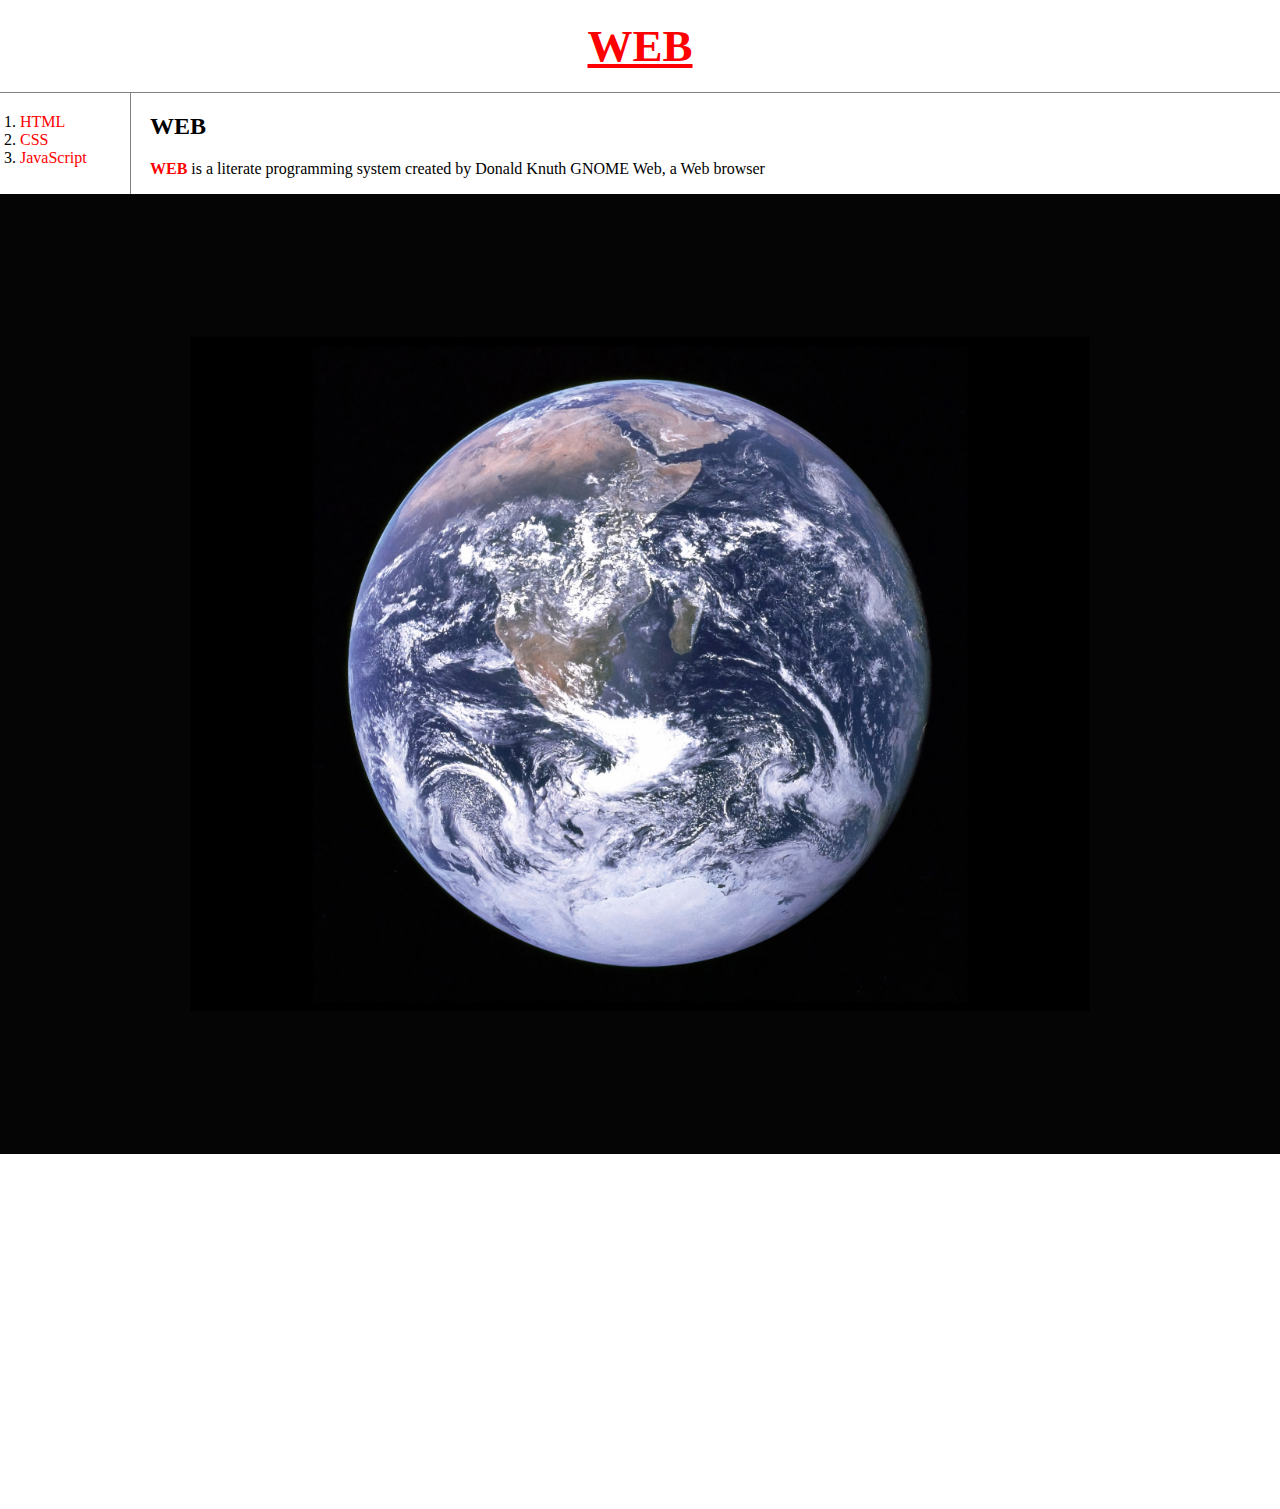
<file: index.html>
<!doctype html>
<html>
<head>
<title>WEB</title>
<meta charset="utf-8">
<link rel="stylesheet" href="style.css">
</head>

<body>
<h1><a href="index.html" style="color:red; text-decoration:underline">WEB</a></h1>
<div id="grid">
  <ol>
  <li><a href="1.html">HTML</a></li>
  <li><a href="2.html">CSS</a></li>
  <li><a href="3.html">JavaScript</a></li>
  </ol>
<div id="article">
    <h2>WEB</h2>
    <p><a href="https://www.w3.org/WWW/" target="_blank" Title="WEB"><strong>WEB</strong></a> is a literate programming system created by Donald Knuth
    GNOME Web, a Web browser<p>
</div>
</div>

<img src="nasa.jpg" width="100%">
<p>
<iframe width="560" height="315" src="https://www.youtube.com/embed/tZooW6PritE" title="YouTube video player" frameborder="0" allow="accelerometer; autoplay; clipboard-write; encrypted-media; gyroscope; picture-in-picture" allowfullscreen></iframe>
</p>
</body>
</html>
</file>
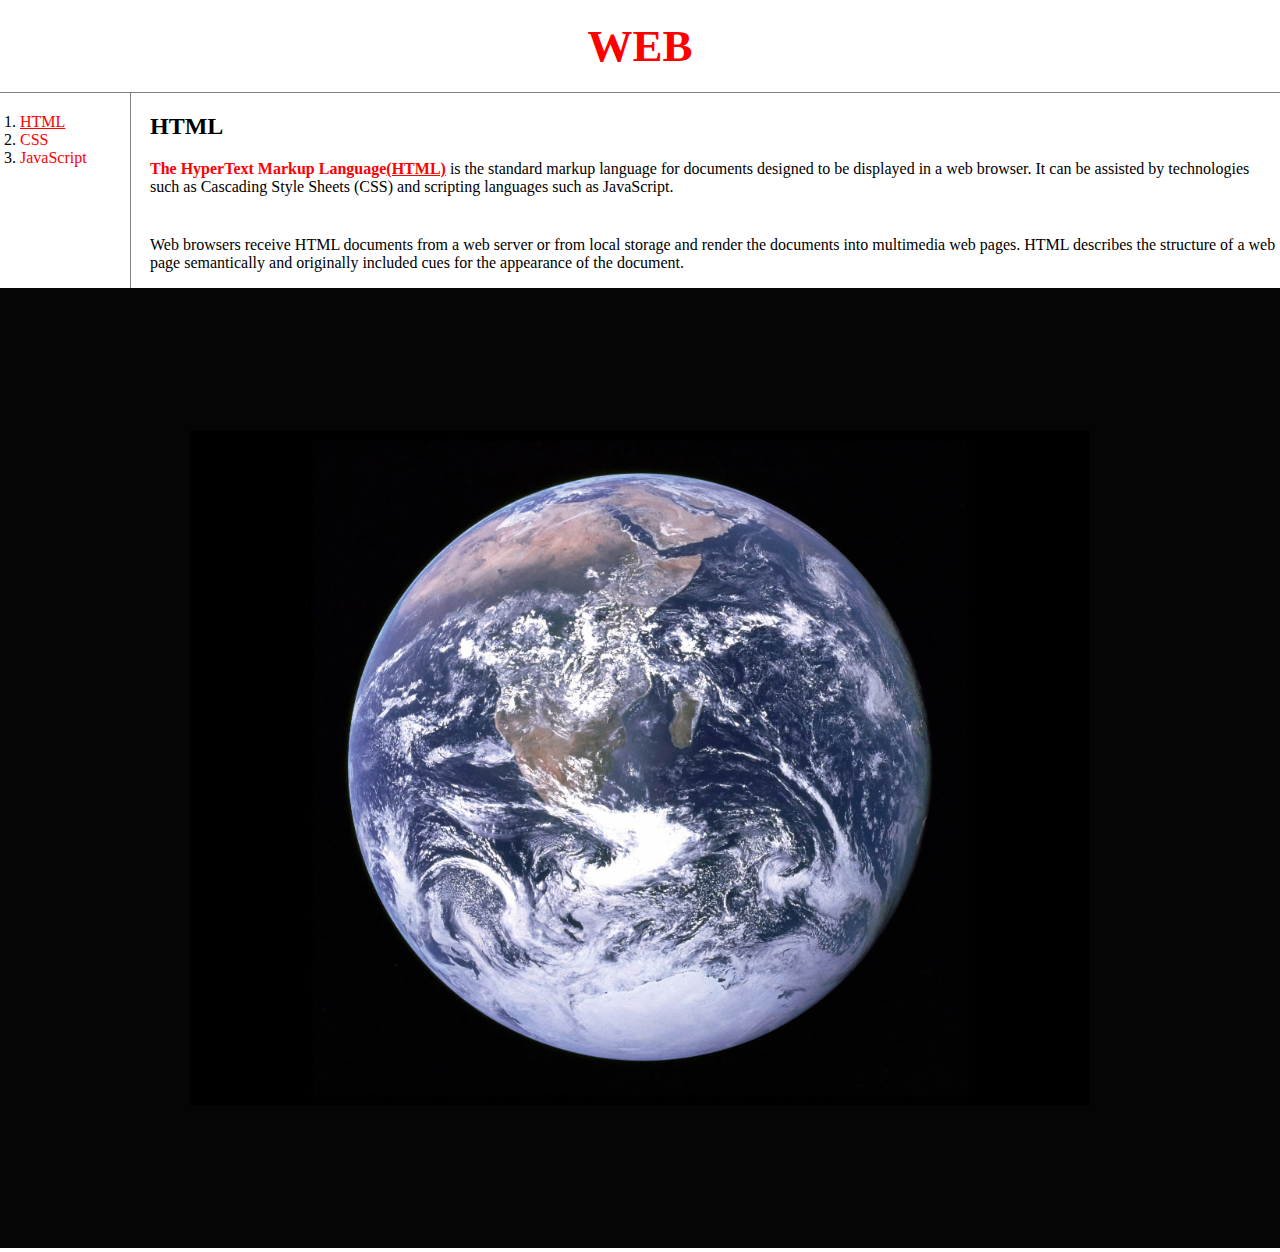
<file: 1.html>
<!doctype html>
<html>
<head>
<title>Web - HTML</title>
<meta charset="utf-8">
<link rel="stylesheet" href="style.css">
</head>
<body>
<h1><a href="index.html">WEB</a></h1>
<div id="grid">
  <ol>
  <li><a href="1.html" style="color:red; text-decoration:underline">HTML</a></li>
  <li><a href="2.html">CSS</a></li>
  <li><a href="3.html">JavaScript</a></li>
  </ol>
  <div="article">
  <h2>HTML</h2>
  <p><a href="https://www.w3.org/TR/2011/WD-html5-20110405/" target="_blank" title="html5"><strong>The HyperText Markup Language<u>(HTML)</u></strong></a> is the standard markup language for documents designed to be displayed in a web browser. It can be assisted by technologies such as Cascading Style Sheets (CSS) and scripting languages such as JavaScript.</p>
  <p style="margin-top:40px;">Web browsers receive HTML documents from a web server or from local storage and render the documents into multimedia web pages. HTML describes the structure of a web page semantically and originally included cues for the appearance of the document.<p>
</div>
</div>
<img src="nasa.jpg" width="100%">
</body>
</html>
</file>
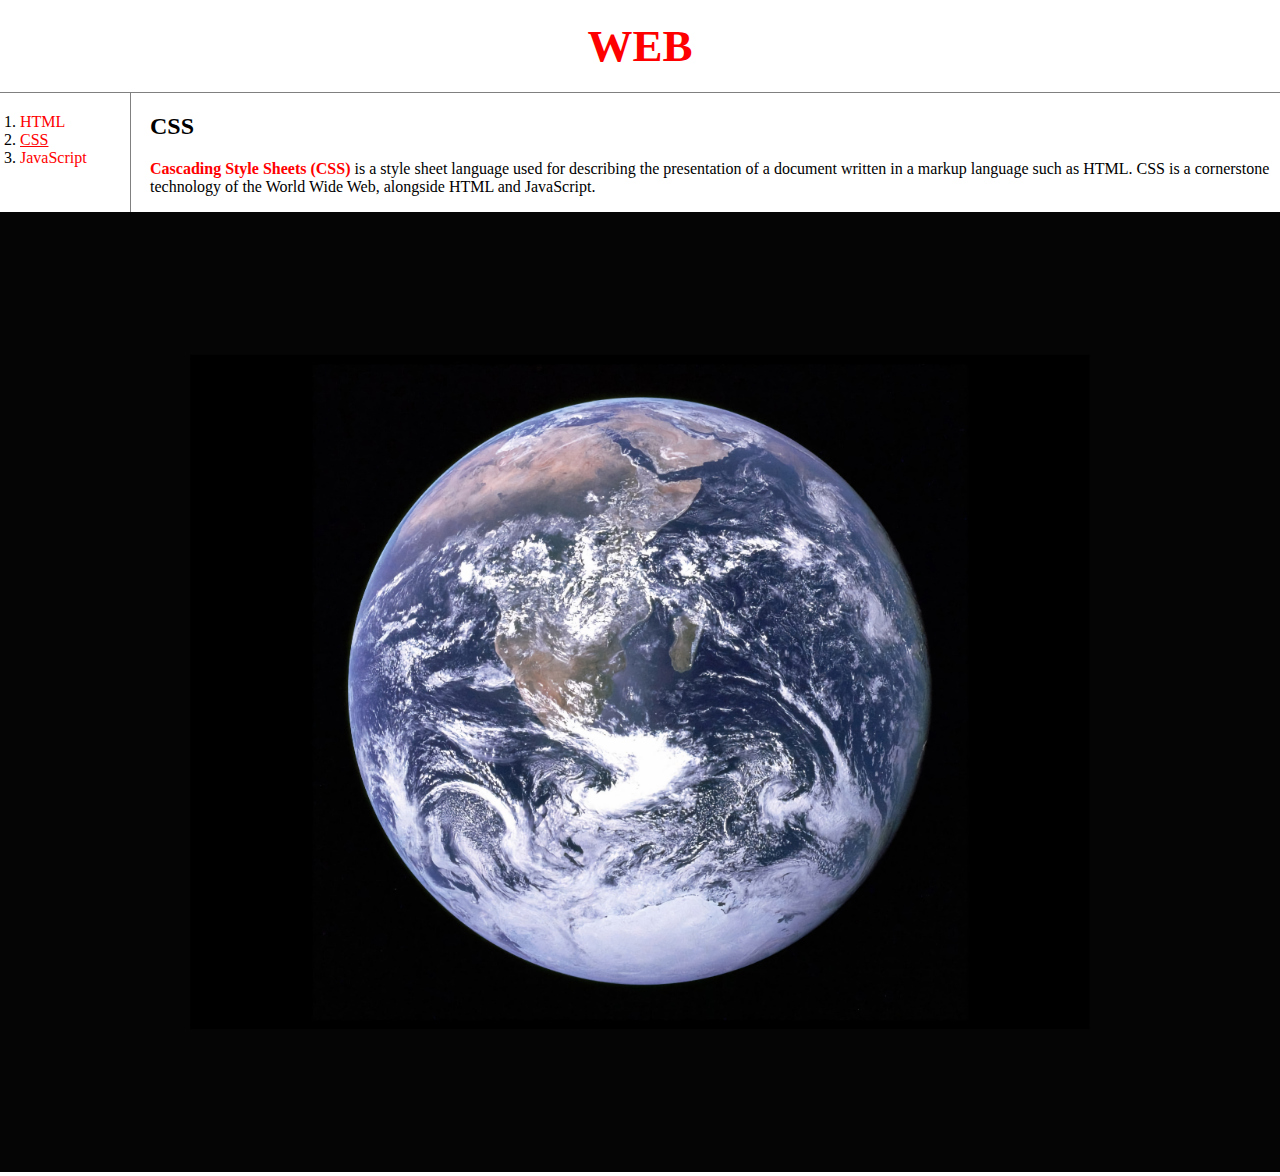
<file: 2.html>
<!doctype html>
<html>
<head>
<title>WEB - CSS</title>
<link rel="stylesheet" href="style.css">
</head>
<body>
<h1><a href="index.html">WEB</a></h1>
<div id="grid">

<ol>
<li><a href="1.html">HTML</a></li>
<li><a href="2.html"style="color:red; text-decoration:underline">CSS</a></li>
<li><a href="3.html">JavaScript</a></li>
</ol>
<div id="article">

  <h2>CSS</h2>
  <p><a href="https://www.w3.org/Style/CSS/specs.en.html" target="_blank" title="CSS"><strong>Cascading Style Sheets (CSS)</strong></a> is a style sheet language used for describing the presentation of a document written in a markup language such as HTML. CSS is a cornerstone technology of the World Wide Web, alongside HTML and JavaScript.</p>
</div>
</div>
<img src="nasa.jpg" width="100%">
  </body>
</html>
</file>
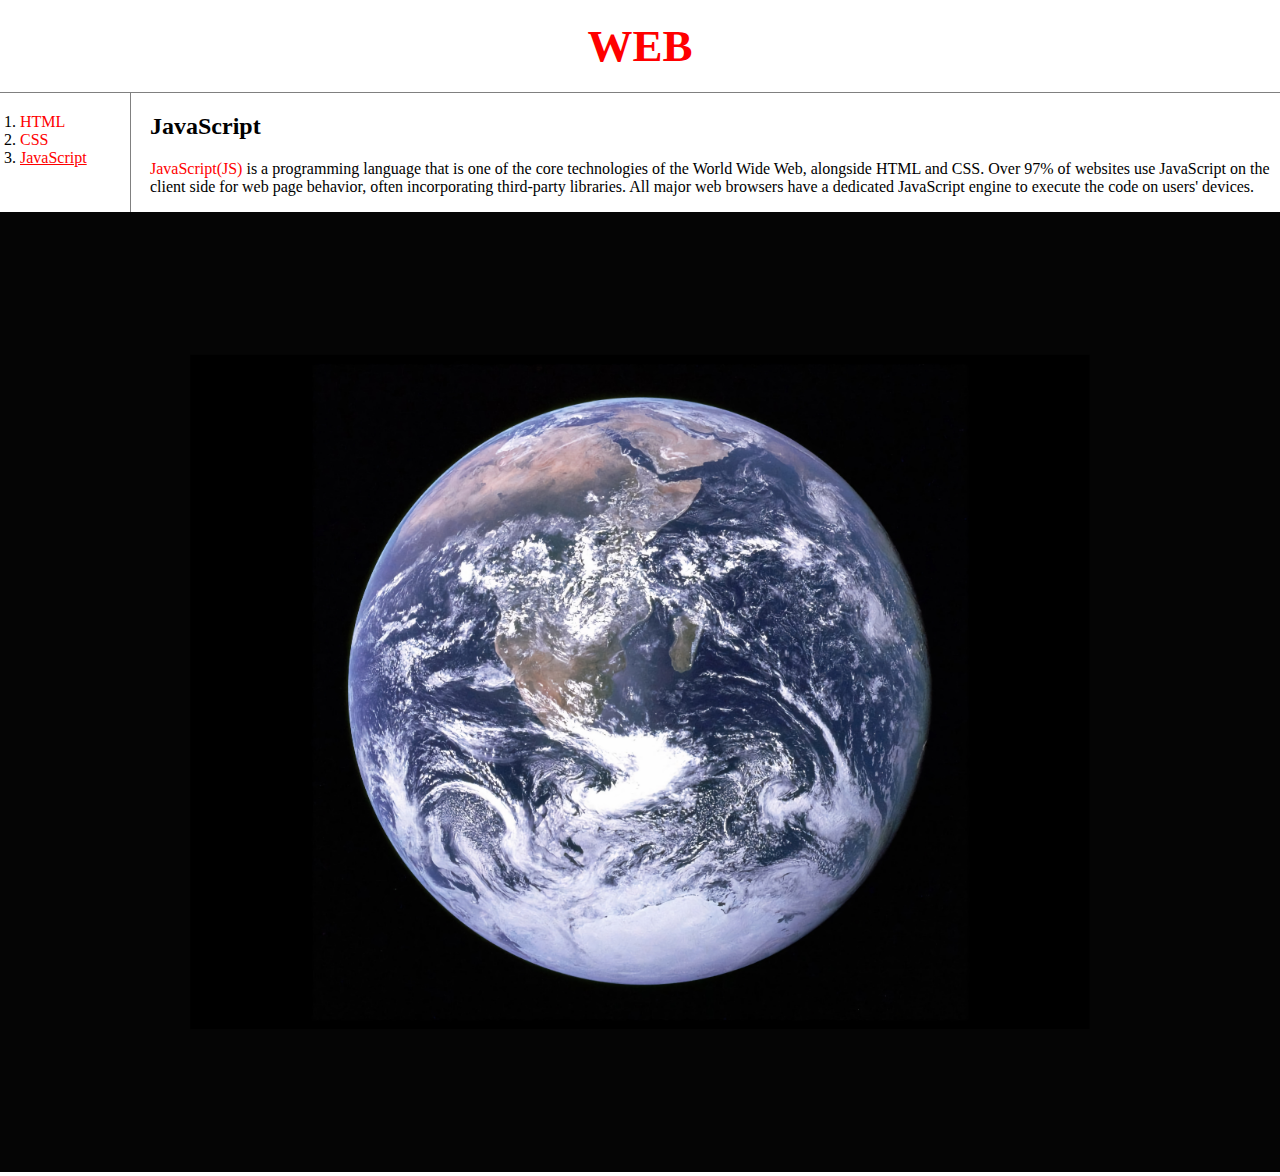
<file: 3.html>
<!doctype html>
<html>
<head>
<title>WEB - JavaScript</title>
<meta charset="utf-8">
<link rel="stylesheet" href="style.css">
</head>

<body>
<h1><a href="index.html">WEB</a></h1>

<div id="grid">
  <ol>
  <li><a href="1.html">HTML</a></li>
  <li><a href="2.html">CSS</a></li>
  <li><a href="3.html" style="color:red; text-decoration:underline">JavaScript</a></li>
  </ol>
<div id="article">
  <h2>JavaScript</h2>
  <p><a href="https://www.w3resource.com/javascript/introduction/ECMA-and-javascript.php" target="-blank" title="JavaSvript"<strong>JavaScript(JS)</strong></a> is a programming language that is one of the core technologies of the World Wide Web, alongside HTML and CSS. Over 97% of websites use JavaScript on the client side for web page behavior, often incorporating third-party libraries. All major web browsers have a dedicated JavaScript engine to execute the code on users' devices.<p>
</div>
</div>

<img src="nasa.jpg" width="100%">
</body>
</html>
</file>
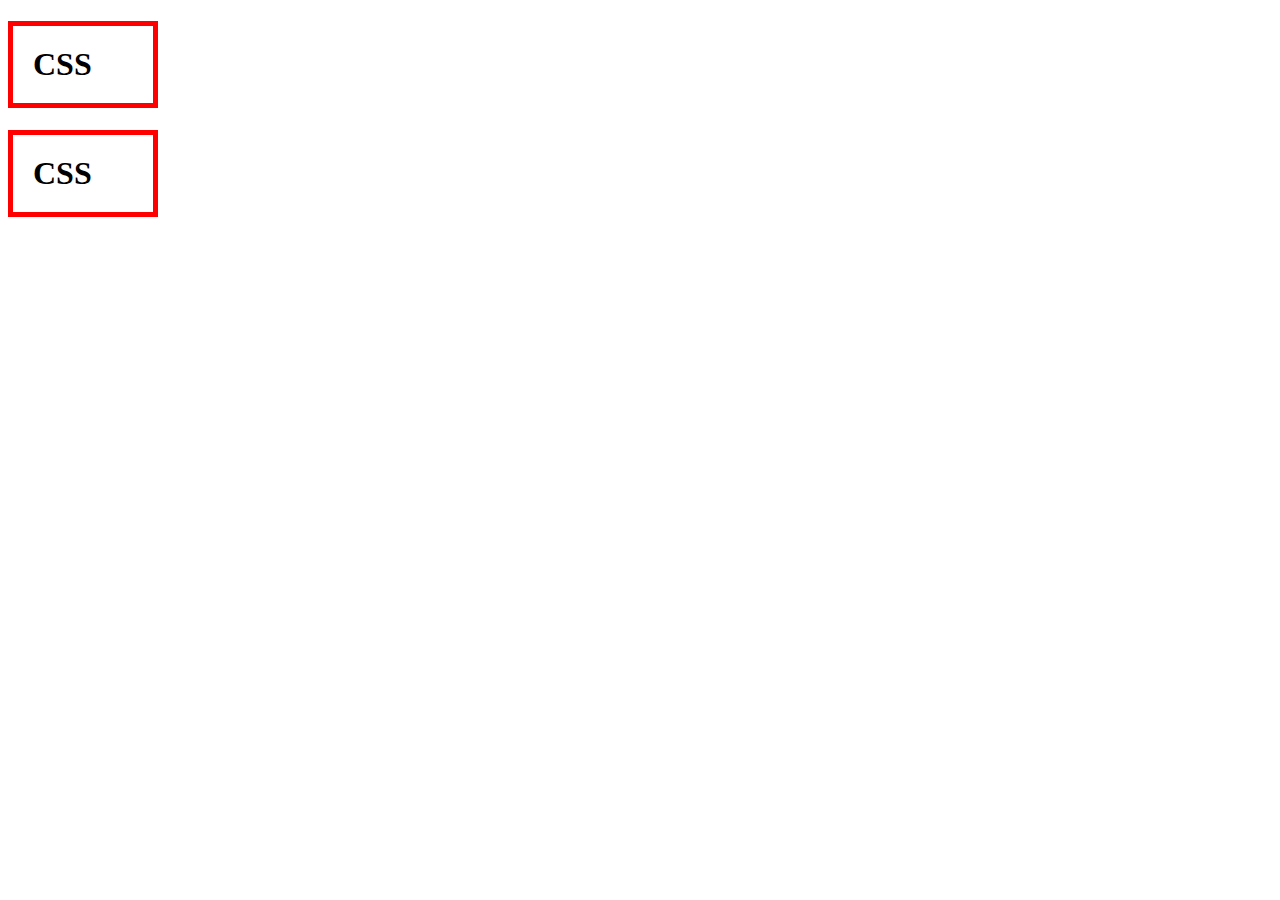
<file: box.html>
<!DOCTYPE html>
<html>
  <head>
    <meta charset="utf-8">
    <title></title>
    <style>
      h1{
        border:5px solid red;
        padding:20px;
        margin:20;
        width:100px
      }
    </style>
  </head>
  <body>
  <h1>CSS</h1>
  <h1>CSS</h1>
  </body>
</html>
</file>
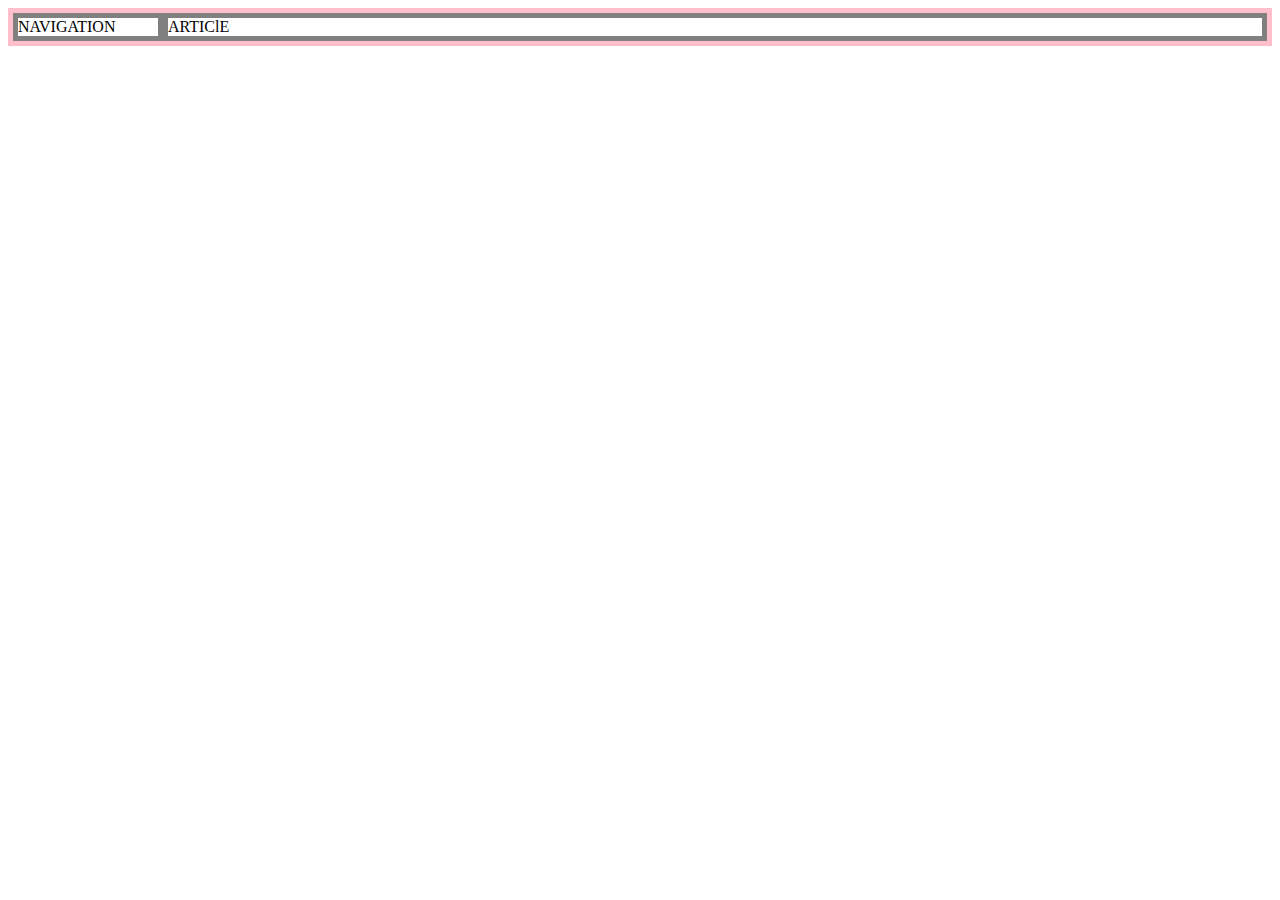
<file: grid.html>
<!DOCTYPE html>
<html>
  <head>
     <meta charset="utf-8"
     <title></title>
     <style>
       #grid{
         border:5px solid pink;
         display:grid;
         grid-template-columns: 150px 1fr;

       }
       div{
         border:5px solid gray;
       }
      </style>
  </head>
  <body>
    <div id="grid">
      <div>NAVIGATION</div>
      <div>ARTIClE</div>
    </div>
  </body>
 </html>
</file>
<file: style.css>
body{
  margin:0;
}


a {
  color:red;
  text-decoration:none;
}
h1{
  font-size:45px;
  text-align: center;
  border-bottom:1px solid gray;
  margin:0;
  padding: 20px;
 }
 ol{
   border-right:1px solid gray;
   width:100px;
   margin:0;
   padding:20px;
 }
  #grid{
    display: grid;
    grid-template-columns: 150px 1fr;
  }
  ol{
    padding-right:10px
  }
  @media(max-width:600px){
    #grid{
    display: block;}
    ol{border-right:none;}
    h1{border-bottom:none}
}
</file>
